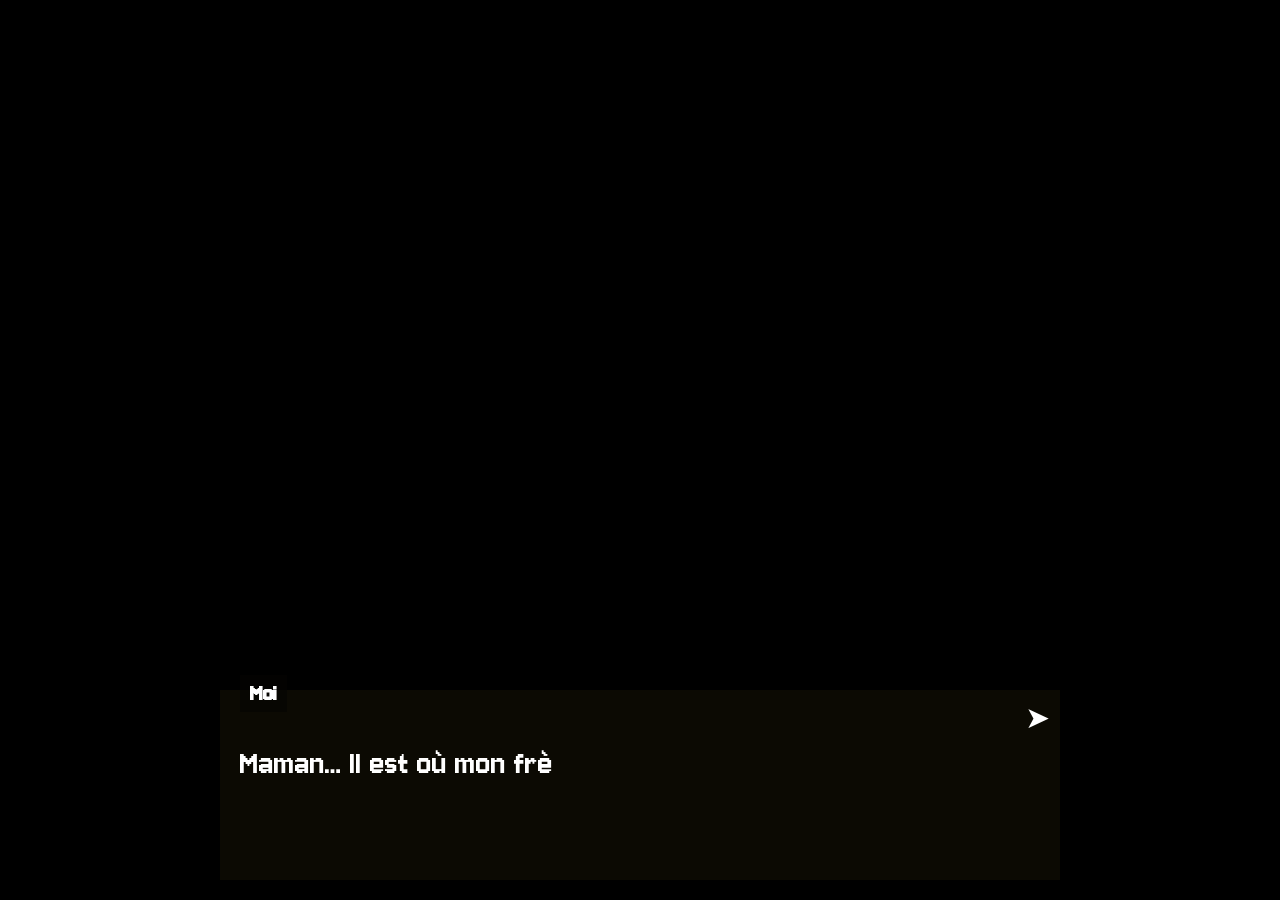
<file: index.html>
<!DOCTYPE html>
<html lang="en">

<head>
    <meta charset="UTF-8">
    <meta name="viewport" content="width=device-width, initial-scale=1.0">
    <title>Document</title>
    <link rel="stylesheet" href="style.css">
    <style>
        html {
            background:
                url("salon1.png") no-repeat center center fixed;
            background-size: cover;
        }
    </style>
</head>

<body>
    
    <div id="dialogue-container">
        <div id="dialogue-box">
            <div id="name-box">
                <span id="character-name"></span>
            </div>

            <p id="dialogue-text"></p>

            <div id="next-arrow">&#10148;</div>
        </div>
    </div>

    <script src="script.js"></script>

</body>

</html>
</file>
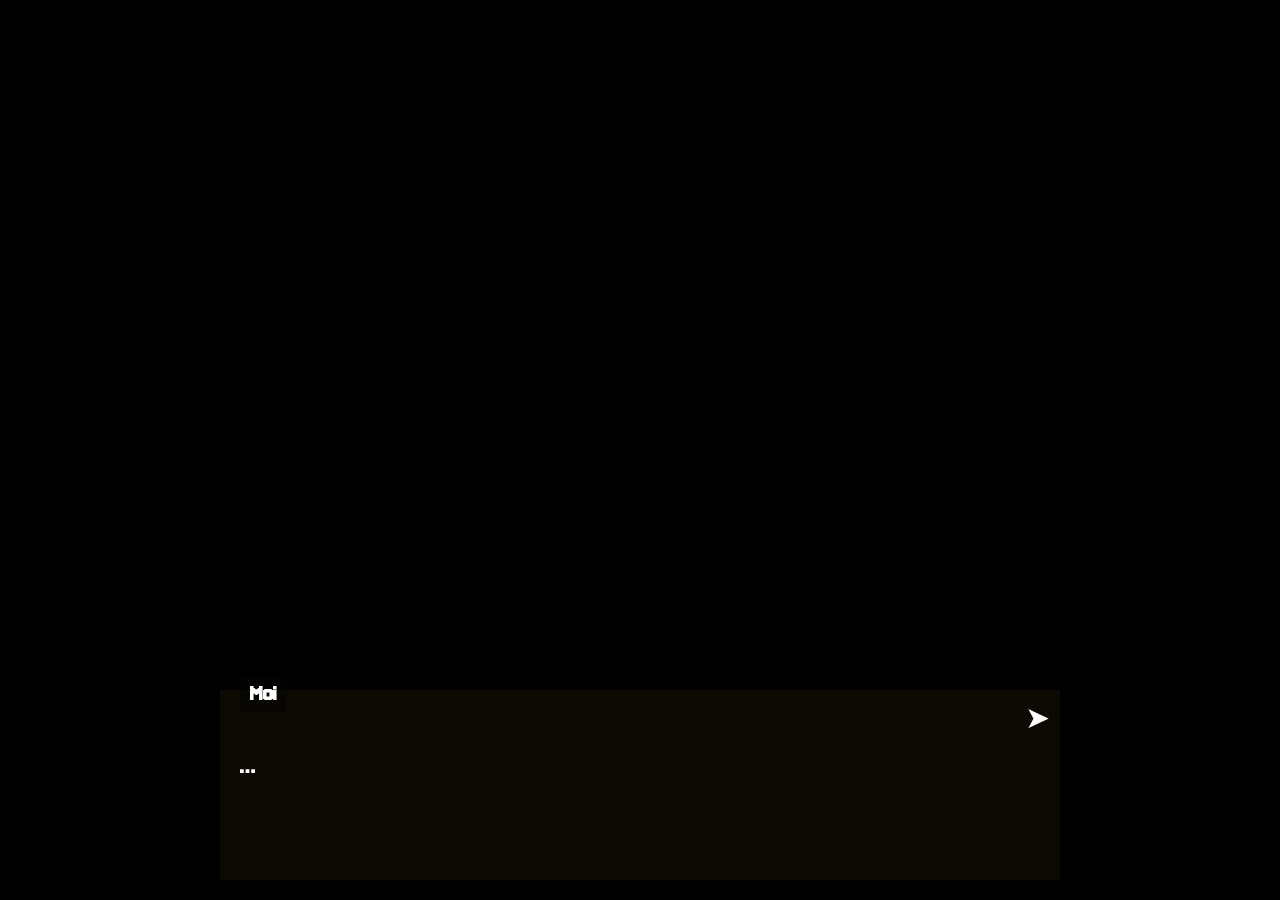
<file: page4.html>
<!DOCTYPE html>
<html lang="en">

<head>
    <meta charset="UTF-8">
    <meta name="viewport" content="width=device-width, initial-scale=1.0">
    <title>Document</title>
    <link rel="stylesheet" href="style.css">
    <style>
        html {
            background:
                url("hall.jpg") no-repeat center center fixed;
            background-size: cover;
        }
    </style>
</head>

<body>
    
    <div id="dialogue-container">
        <div id="dialogue-box">
            <div id="name-box">
                <span id="character-name"></span>
            </div>

            <p id="dialogue-text"></p>

            <div id="next-arrow">&#10148;</div>
        </div>
    </div>

    <script src="script4.js"></script>

</body>

</html>
</file>
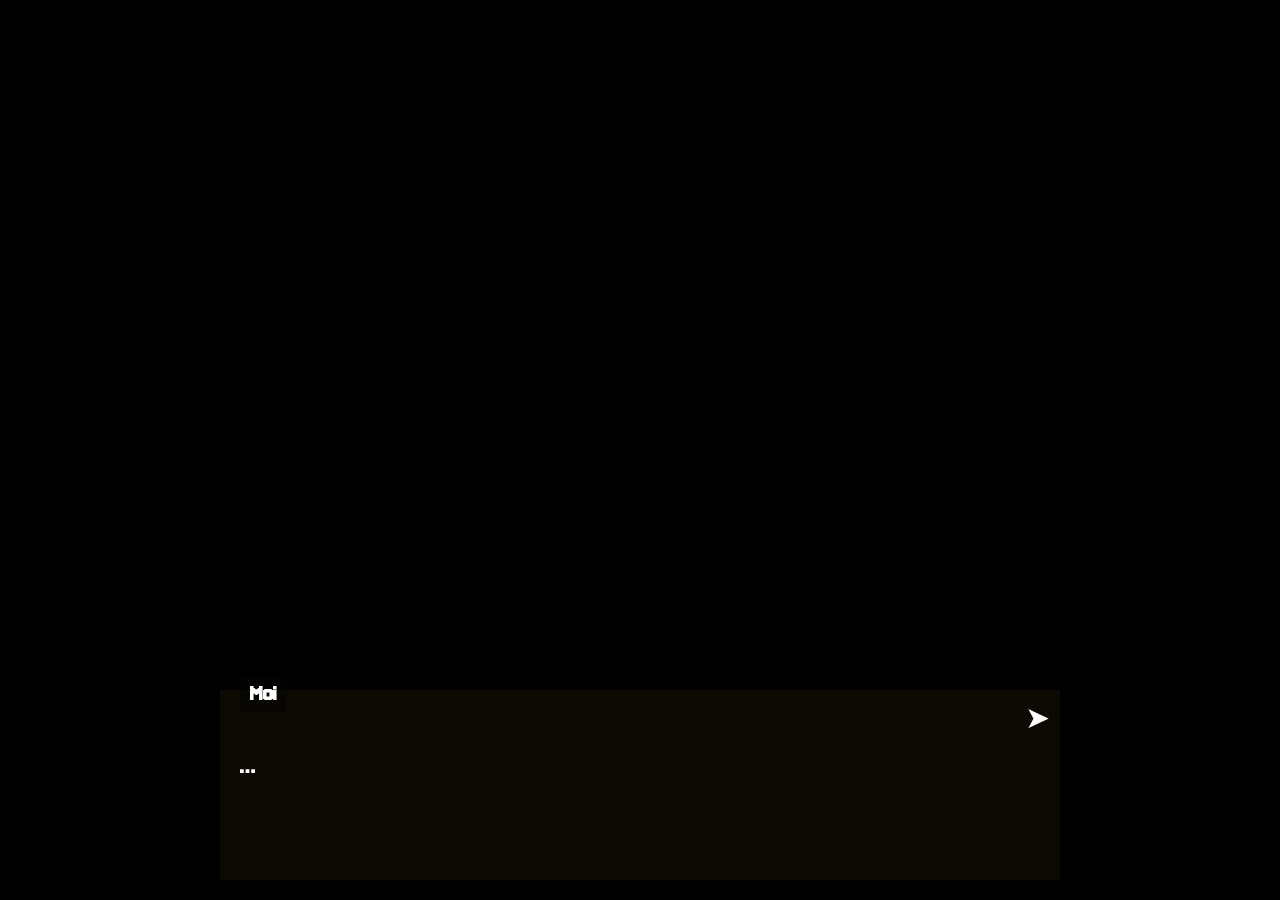
<file: page5.html>
<!DOCTYPE html>
<html lang="en">

<head>
    <meta charset="UTF-8">
    <meta name="viewport" content="width=device-width, initial-scale=1.0">
    <title>Document</title>
    <link rel="stylesheet" href="style.css">
    <style>
        html {
            background:
                url("hall1.png") no-repeat center center fixed;
            background-size: cover;
        }
    </style>
</head>

<body>
    
    <div id="dialogue-container">
        <div id="dialogue-box">
            <div id="name-box">
                <span id="character-name"></span>
            </div>

            <p id="dialogue-text"></p>

            <div id="next-arrow">&#10148;</div>
        </div>
    </div>

    <script src="script5.js"></script>

</body>

</html>
</file>
<file: style.css>
@import url('https://fonts.googleapis.com/css2?family=Jersey+10&display=swap');

/* Remove scroll & set base styles */
html, body {
  margin: 0;
  padding: 0;
  overflow: hidden;
  height: 100%;
  font-family: "Jersey 10", sans-serif;
  color: white;
  background: black; /* fallback au noir si pas de fond */
}

/* Container for bottom centered dialogue */
#dialogue-container {
  position: fixed;
  bottom: 20px;
  left: 50%;
  transform: translateX(-50%);
  width: 100%;
  display: flex;
  justify-content: center;
  pointer-events: none; /* only box reacts */
  z-index: 10000;
}

/* Dialogue box */
#dialogue-box {
  pointer-events: auto;
  width: 800px;
  padding: 20px;
  height: 150px; /* fixed height */
  background: rgba(21, 17, 6, 0.6);
  color: rgb(255, 255, 255);
  font-size: 35px;
  position: relative;
  z-index: 10001; 
}

/* Name box */
#name-box {
  position: absolute;
  top: -15px;
  left: 20px;
  background: rgba(5, 4, 2, 0.6);
  padding: 6px 10px;
  font-size: 24px;
  font-weight: bold;
}

/* Arrow */
#next-arrow {
  position: absolute;
  top: 10px;
  right: 10px;
  font-size: 30px;
  cursor: pointer;
  transition: transform 0.2s ease;
  z-index: 10002;
}

#next-arrow:hover {
  transform: scale(1.2);
}

/* Background image (optional) */
#background {
  position: fixed;
  top: 0;
  left: 0;
  width: 100%;
  height: 100%;
  object-fit: cover;
  z-index: 1; /* en dessous de tout */
}
</file>
